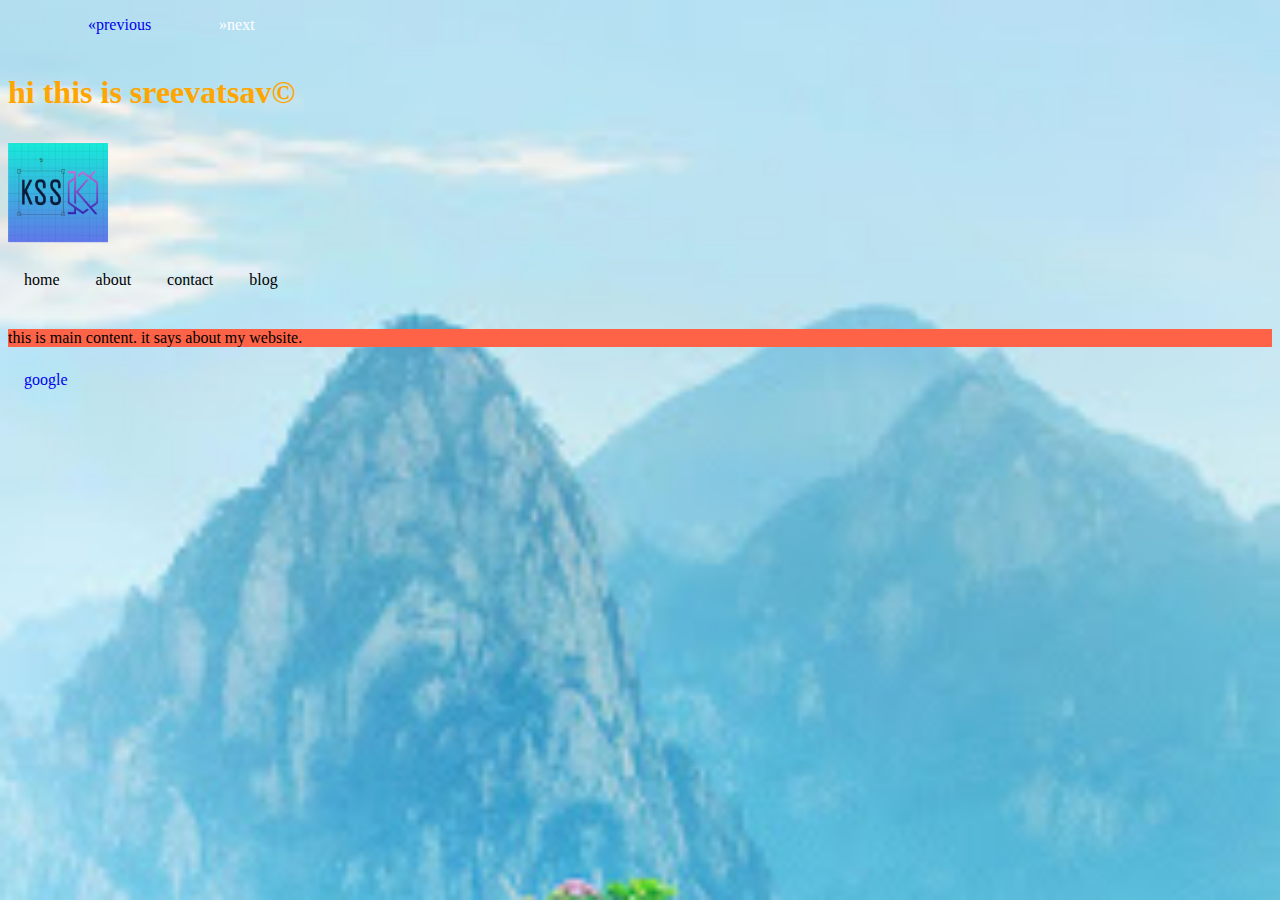
<file: index.html>
<!DOCTYPE html>
<html>
    <head>
<link rel="stylesheet" href="style.css">
    <style>
        a{text-decoration:none;
           display:inline-block;
           padding:8px 16px;}
           a:hover{background-color:#f1f1f1; color:black;}
           .next{background-color:50%; color:white;}
           .round{border-radius:50%;}
    body{background-color:blue}</style>
        <title>sri amogha WD101</title>
    </head>
    <body>
        <a href="about.html" class="previous"><a href="contact.html" class="previous"><a href="layout.html" class="previous">&laquo;previous</a></a></a>
        <a href="index.html" class="next"><a href="blog.html" class="next">&raquo;next</a></a>
    <h1 style="background-color:darkblack;"><p style="color:orange">hi this is sreevatsav&#169;</p></h1>
        <div class="header">
            <img src="logo.jpg" height="100px" width="100px">
            <div class="menu">
                <a href="index.html"><p style="color:black">home</p></a>
                <a href="about.html"><p style="color:black">about</p></a>
                <a href="contact.html"><p style="color:black">contact</P></a>
                <a href="blog.html"><p style="color:black">blog</p></a>
        </div>
        </div>
        <div class="main content">
            <p style="background-color:tomato;"> this is main content. it says about my website.</p>
        </div>
        <div class="footer">
        <p style="color:darkblack;"><a href="https://www.google.com/">google</a></p>
        </div>
    </body>
</html>
</file>
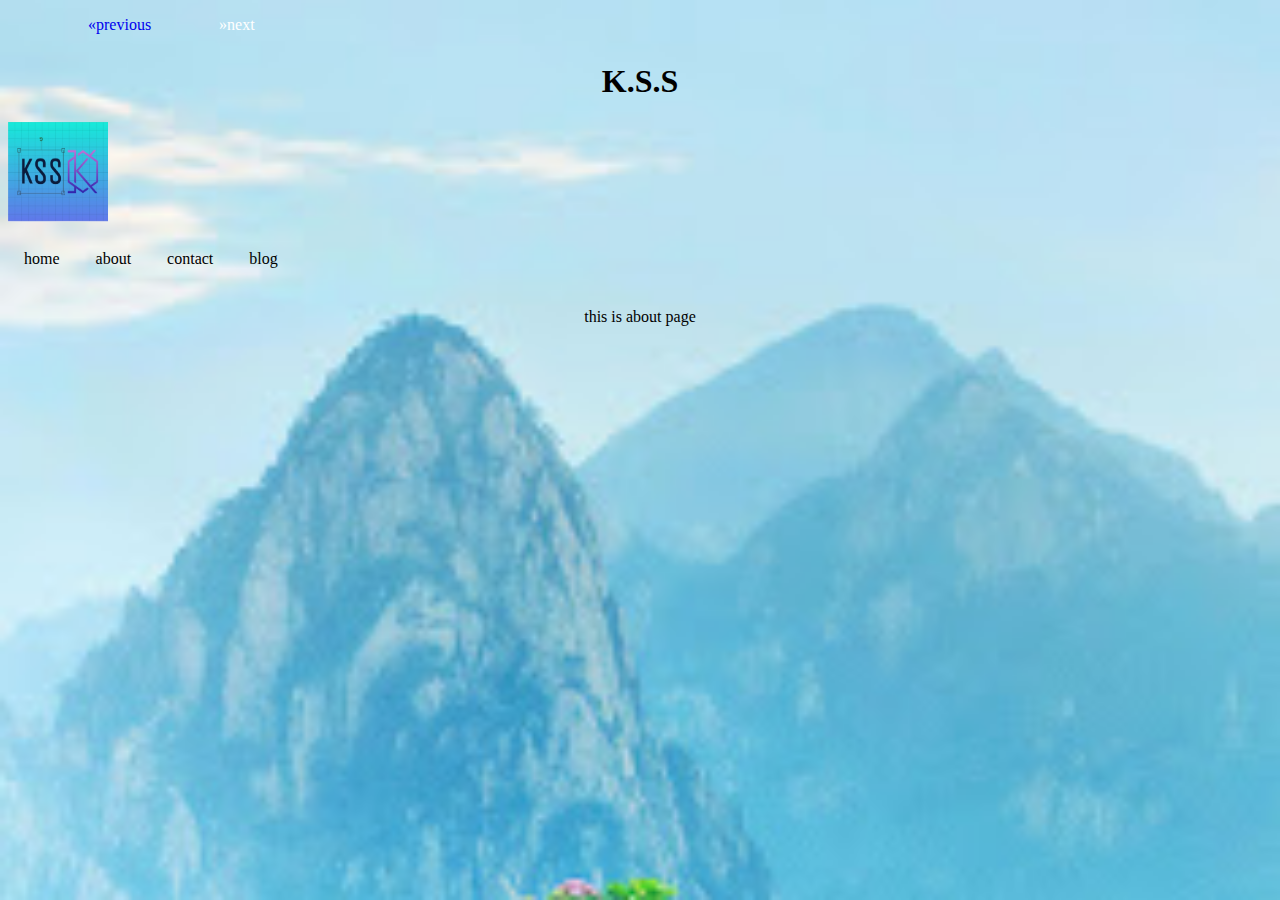
<file: about.html>
<!DOCTYPE html>
<html>
    <head>
        <link rel="stylesheet" href="style.css">
    <style>
        a{text-decoration:none;
           display:inline-block;
           padding:8px 16px;}
           a:hover{background-color:#f1f1f1; color:black;}
           .next{background-color:50%; color:white;}
           .round{border-radius:50%;}
    body{background-color:blue}</style>
        <title>SAI SREEVATSAV</title>        
    </head>
    <body>
        <a href="about.html" class="previous"><a href="contact.html" class="previous"><a href="layout.html" class="previous">&laquo;previous</a></a></a>
        <a href="index.html" class="next"><a href="blog.html" class="next">&raquo;next</a></a>
    <h1 style="text-align:center;">K.S.S</h1>
        <div class="header">
            <img src="logo.jpg" height="100px" width="100px">
            <div class="menu">
                <a href="index.html"><p style="color:black">home</p></a>
                <a href="about.html"><p style="color:black">about</p></a>
                <a href="contact.html"><p style="color:black">contact</p></a>
                <a href="blog.html"><p style="color:black">blog</p></a>
            </div>
        </div>
        <div class="main content">
            <p style="text-align:center;">this is about page</p>
        </div>
        <div class="footer">
        </div>
    </body>
</html>
</file>
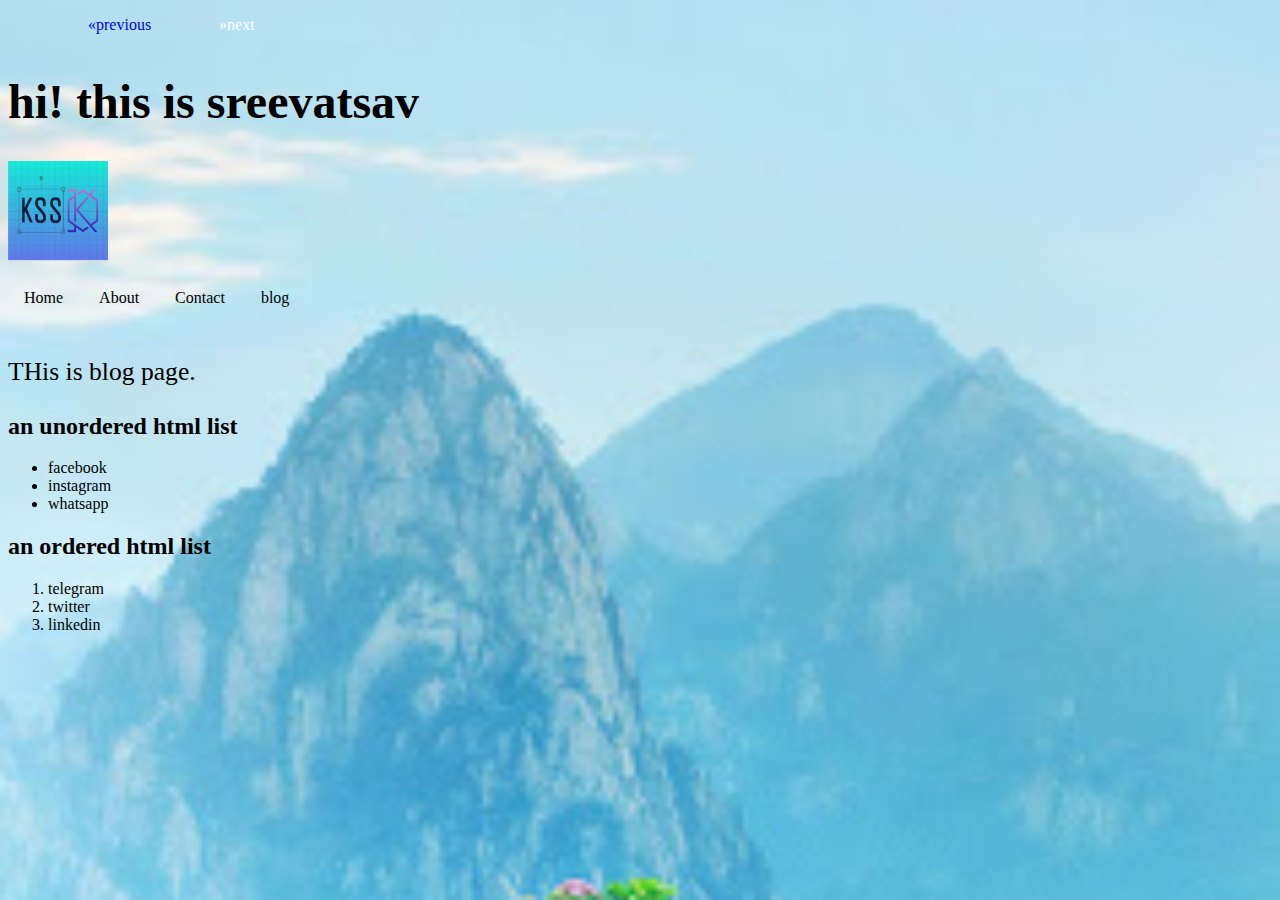
<file: blog.html>
<!DOCTYPE html> 
<html>
<head>
    <link rel="stylesheet" href="style.css">
<style>
    a{text-decoration:none;
           display:inline-block;
           padding:8px 16px;}
           a:hover{background-color:#f1f1f1; color:black;}
           .next{background-color:50%; color:white;}
           .round{border-radius:50%;}
body{background-color:blue}</style>
<title> sri amogha WD101 </title>
</head>
<body>
    <a href="about.html" class="previous"><a href="contact.html" class="previous"><a href="layout.html" class="previous">&laquo;previous</a></a></a>
        <a href="index.html" class="next"><a href="blog.html" class="next">&raquo;next</a></a>
<h1 style="font-size:300%;">hi! this is sreevatsav</h1>
<div class="header" id="header">
<img src="logo.jpg" height="100px" width="100px">
<div class="menu">
<a href="index.html"><p style="color:black">Home</p></a>
<a href="about.html"><p style="color:black">About</p></a>
<a href="contact.html"><p style="color:black">Contact</p></a>
<a href="blog.html"><p style="color:black">blog</p></a>
</div>
</div>
<div class="main-content">
<p style="font-size:160%;"> THis is blog page.</p> 
</div>
<div class="footer">
    <h2> an unordered html list</h2>
    <ul>
    <li>facebook</li>
    <li>instagram</li>
    <li>whatsapp</li>
    </ul>
    <h2>an ordered html list</h2>
    <ol>
    <li>telegram</li>
    <li>twitter</li>
    <li>linkedin</li>
    </ol>
</div>
</body>
</html>
</file>
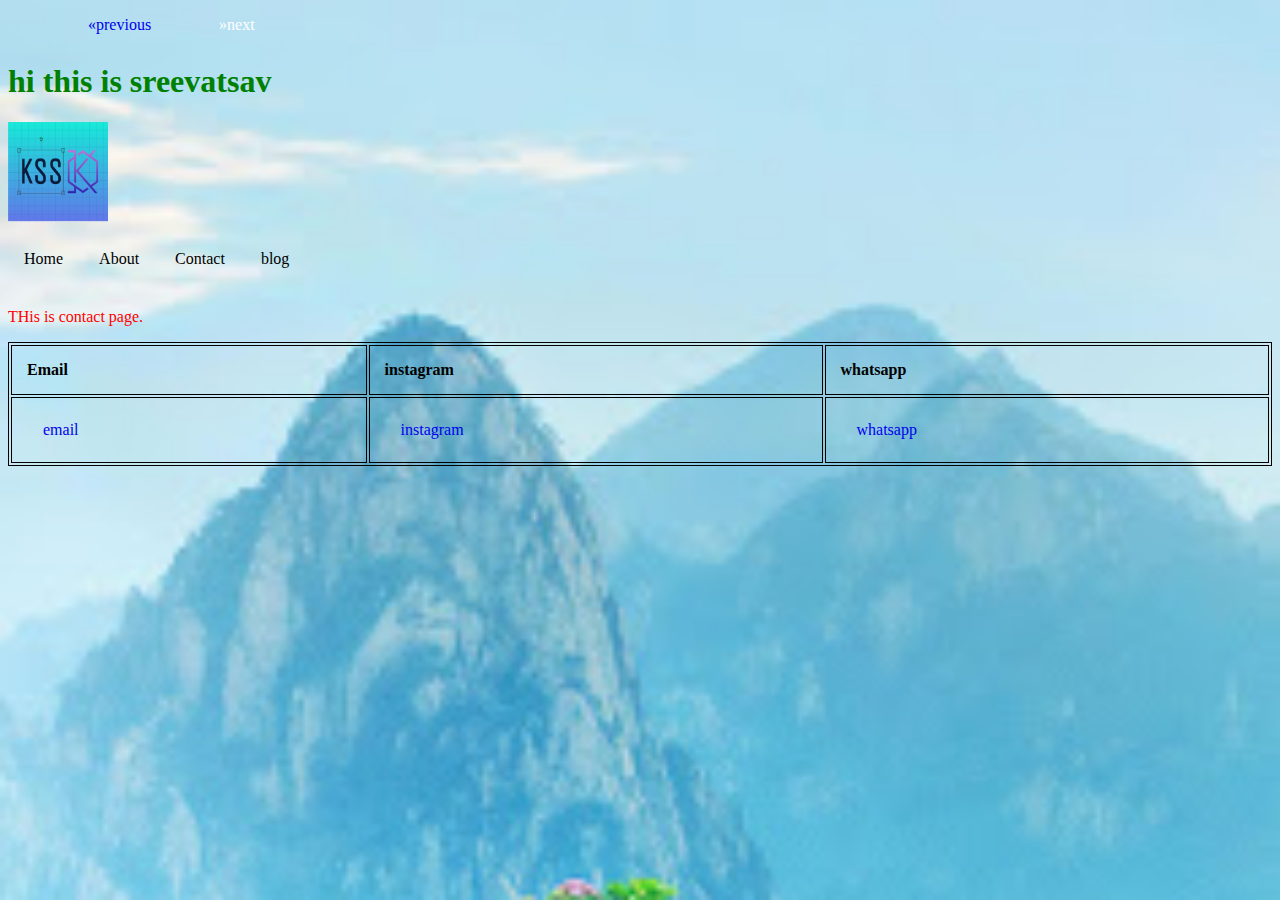
<file: contact.html>
<!DOCTYPE html> 
<html>
<head>
    <link rel="stylesheet" href="style.css">
<style>
    a{text-decoration:none;
           display:inline-block;
           padding:8px 16px;}
           a:hover{background-color:#f1f1f1; color:black;}
           .next{background-color:50%; color:white;}
           .round{border-radius:50%;}
body{background-color:blue}</style>
<title> sri amogha WD101 </title>
<style>
table,th,td{border:1px solid black;
border collapse:"collapse";}
th,td{padding:15px;}
th{text-align:left;}
</style>
</head>
<body>
    <a href="about.html" class="previous"><a href="contact.html" class="previous"><a href="layout.html" class="previous">&laquo;previous</a></a></a>
        <a href="index.html" class="next"><a href="blog.html" class="next">&raquo;next</a></a>
<table style="width:100%">
<h1 style="color:green;">hi this is sreevatsav</h1>
<div class="header" id="header">
<img src="logo.jpg" height="100px" width="100px">
<div class="menu">
<a href="index.html"><p style="color:black">Home</p></a>
<a href="about.html"><p style="color:black">About</p></a>
<a href="contact.html"><p style="color:black">Contact</p></a>
<a href="blog.html"><p style="color:black">blog</p></a>
</div>
</div>
<div class="main-content">
<p style="color:red;"> THis is contact page.</p> 
</div>
<div class="footer">
    <tr>
        <th>Email</th>
        <th>instagram</th>
        <th>whatsapp</th>
        </tr>
        <tr>
        <td><a href="mailto:ksaisreevatsav@yahoo.com">email</a></td>
        <td><a href="https://www.instagram.com/gentleman_kss?r=nametag">instagram</a></td>
        <td><a href="tel:+91 9440116820">whatsapp</a></td>
        </tr>
</div>
</body>
</html>
</file>
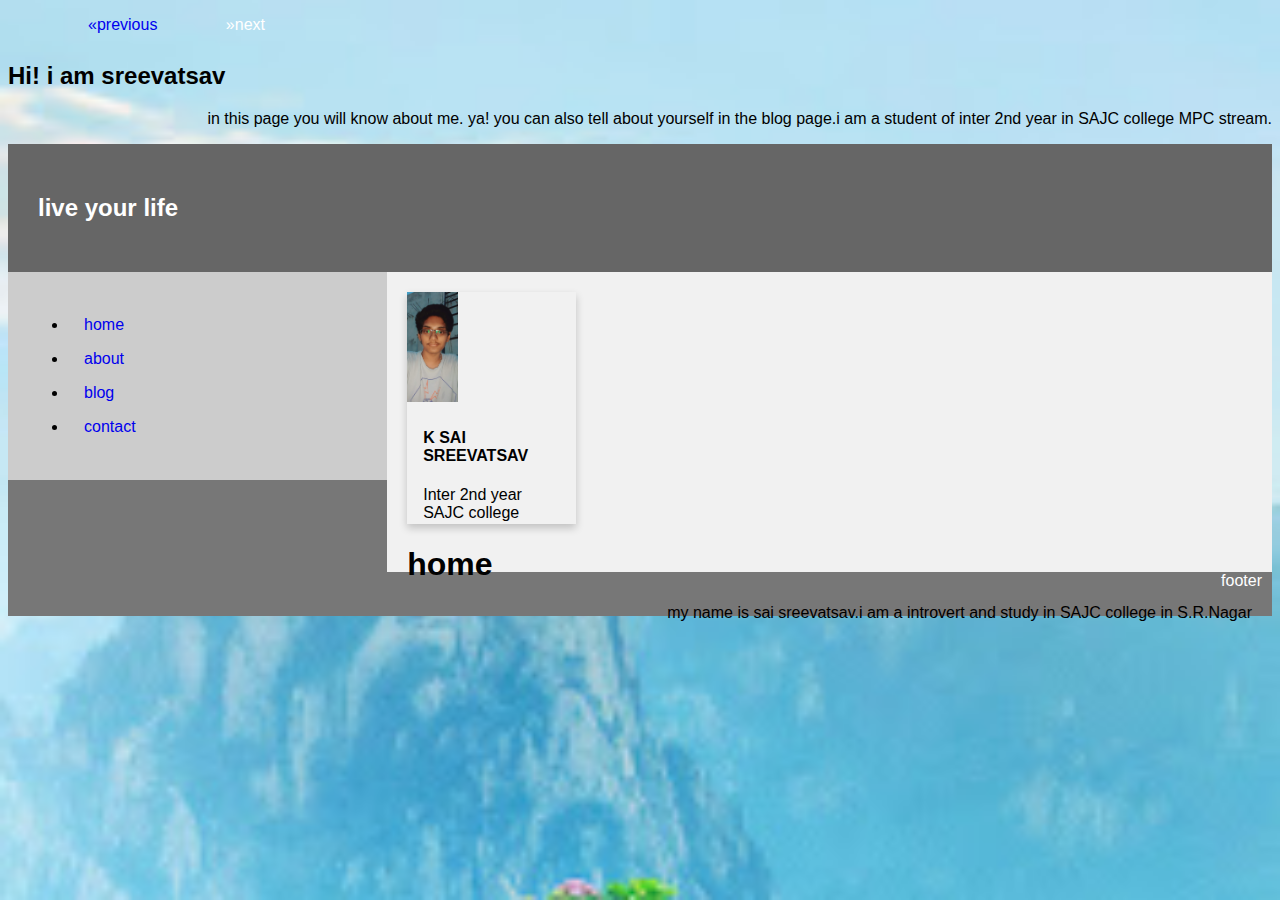
<file: layout.html>
<!DOCTYPE html>
<html lang="en">
    <head>
        <link rel="stylesheet" href="style.css">
        <title>SAI SREEVATSAV CSS</title>
        <meta charset="utf-8">
        <meta name="viewport" content="width=device-width, intial-scale=1">
        <style>
             a{text-decoration:none;
           display:inline-block;
           padding:8px 16px;}
           a:hover{background-color:#f1f1f1; color:black;}
           .next{background-color:50%; color:white;}
           .round{border-radius:50%;}
            *{box-sizing:border-box;}
            body{font-family:Arial, Helvetica, sans-serif;}
            header{background-color:#666; padding:30px; color:white;}
            nav{float:left; width:30%; height:30%; background:#ccc; padding:20px;}
            nav-ul{list-style-type:none; padding:0;}
            article{float:left; padding:20px; width:70%; background-color:#f1f1f1; height:300px;}
            footer{background-color:#777; padding:10px; text-align:center; color:white;}
            @media(max-width:600px){nav,article{width:100%; height:auto;}}
        </style>
    </head>
    <body>
        <a href="about.html" class="previous"><a href="contact.html" class="previous"><a href="layout.html" class="previous">&laquo;previous</a></a></a>
        <a href="index.html" class="next"><a href="blog.html" class="next">&raquo;next</a></a>
        <h2>Hi! i am sreevatsav</h2>
        <p>in this page you will know about me. ya! you can also tell about yourself in the blog page.i am a student of inter 2nd year in SAJC college MPC stream.</p>
        <header>
            <h2>live your life</h2>
        </header>
        <section>
            <nav>
                <ul>
                    <li><a href="index.html">home</a></li>
                    <li><a href="about.html">about</a></li>
                    <li><a href="blog.html">blog</a></li>
                    <li><a href="contact.html">contact</a></li>
                </ul>
            </nav>
            <article>
                <style>
                    p{text-align:right;}
                    p1{text-align:right;}
                    .card {
  box-shadow: 0 4px 8px 0 rgba(0,0,0,0.2);
  transition: 0.3s;
  width: 20%;
}

.card:hover {
  box-shadow: 0 8px 16px 0 rgba(0,0,0,0.2);
}

.container {
  padding: 2px 16px;
}
                </style>
                <div class="card">
                    <img src="sai.jpg" alt="sai" style="width:30%;height:50%">
                    <div class="container">
                      <h4><b>K SAI SREEVATSAV</b></h4> 
                      <p1>Inter 2nd year SAJC college</p1> 
                    </div>
                  </div>
                 <h1>home</h1>
                 <p>my name is sai sreevatsav.i am a introvert and study in SAJC college in S.R.Nagar</p>
                </article>
        </section>
        <footer>
            <p>footer</p>
        </footer>
    </body>
</html>
</file>
<file: style.css>
body {
    background-image: url('wallpaper.jpg');
    background-repeat: no-repeat;
    background-attachment: fixed;  
    background-size: cover;}
</file>
